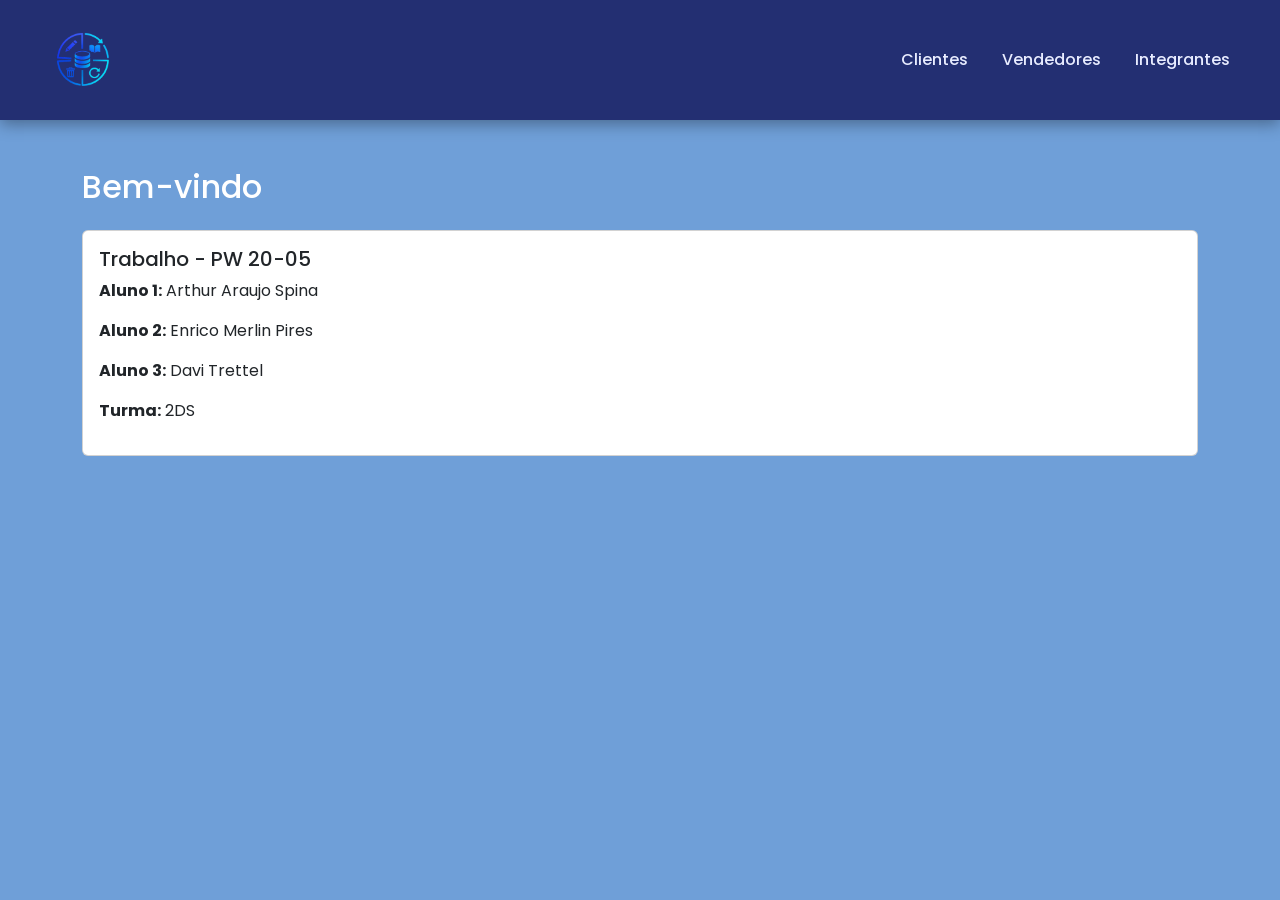
<file: integrantes.html>
<!doctype html>
<html lang="pt-br">
  <head>
    <meta charset="UTF-8" />
    <title>Integrantes</title>
    <link rel="icon" href="./Assets/favicon_io/favicon-32x32.png" type="image/png">
    <meta name="viewport" content="width=device-width, initial-scale=1.0" />
    <link href="https://cdn.jsdelivr.net/npm/bootstrap@5.3.0/dist/css/bootstrap.min.css" rel="stylesheet"/>
    <link rel="icon" href="Assets/IMG/silhueta-de-multiplos-usuarios.png" type="imagem/png" />
    <link rel="stylesheet" href="Assets/CSS/style.css" />
  </head>

  <body>
    <nav class="navbar navbar-expand-lg navbar-dark ">
      <div class="container-fluid">
        <!-- Logo-->
        <a class="navbar-brand" href="index.html"><img src="./Assets/IMG/LOGO.png" alt="Logo do site" class="logo" style="height: 82px; width: auto;"></a>
        <!-- Botão hambúrguer (mobile) -->
        <button
          class="navbar-toggler"
          type="button"
          data-bs-toggle="collapse"
          data-bs-target="#menu"
        >
          <span class="navbar-toggler-icon"></span>
        </button>
        <!-- Menu -->
        <div class="collapse navbar-collapse" id="menu">
          <ul class="navbar-nav ms-auto">
            <li class="nav-item">
              <a class="nav-link" href="clientes.html">Clientes</a>
            </li>
            <li class="nav-item">
              <a class="nav-link" href="vendedores.html">Vendedores</a>
            </li>
            <li class="nav-item">
              <a class="nav-link" href="integrantes.html">Integrantes</a>
            </li>
          </ul>
        </div>
      </div>
    </nav>

    <div class="container mt-5">
      <h2>Bem-vindo</h2>
    </div>

    <div class="container mt-4">
      <div class="card p-3 mb-4">
        <h5>Trabalho - PW 20-05</h5>
        <p><strong>Aluno 1:</strong> Arthur Araujo Spina</p>           
        <p><strong>Aluno 2:</strong> Enrico Merlin Pires</p>
         <p><strong>Aluno 3:</strong> Davi Trettel </p>
        <p><strong>Turma:</strong> 2DS</p>
      </div>
      

    <script src="https://cdn.jsdelivr.net/npm/bootstrap@5.3.0/dist/js/bootstrap.bundle.min.js"></script>
  </body>
</html>
</file>
<file: Assets/CSS/style.css>
@import url('https://fonts.googleapis.com/css2?family=Poppins:wght@400;500;600;700&display=swap');

.navbar {
  background-color: #232F72 ;
  font-family: 'Poppins', sans-serif;
  padding: 14px 30px;
  box-shadow: 0 4px 15px rgba(0, 0, 0, 0.35);
}

.navbar-brand {
  color: #ffffff ;
  font-size: 24px;
  font-weight: 700;
  text-transform: uppercase;
  letter-spacing: 1px;
}

.navbar .nav-link {
  color: #e8ecff ;
  font-size: 16px;
  font-weight: 500;
  margin-left: 18px;
  transition: 0.3s ease;
}

.navbar .nav-link:hover {
  color: #3fb8af ;
  transform: translateY(-2px);
}

.navbar-toggler {
  border: 1px solid rgba(255, 255, 255, 0.4);
}

.navbar-toggler:focus {
  box-shadow: none;
}

body {
  background-color: #6F9FD8 ;
  font-family: 'Poppins', sans-serif;
  color: #ffffff ;
  margin: 0;
  padding: 0;
}




#tabela-clientes {
  border-radius: 10px;
  overflow: hidden;
}

#tabela-clientes th {
  background-color: #293789;
  color: #080B1F;
}

#tabela-clientes td {
  background-color: #8093fd;
  color: #080B1F;
}

#tabela-clientes tr:hover td {
  background-color: #3b4993;
}

#tabela-clientes,
#tabela-clientes th,
#tabela-clientes td {
  border: none;
}

#tabela-clientes {
  border-collapse: separate;
  border-spacing: 0;
  border: none;
}

#tabela-clientes th,
#tabela-clientes td {
  border: none;
}
</file>
